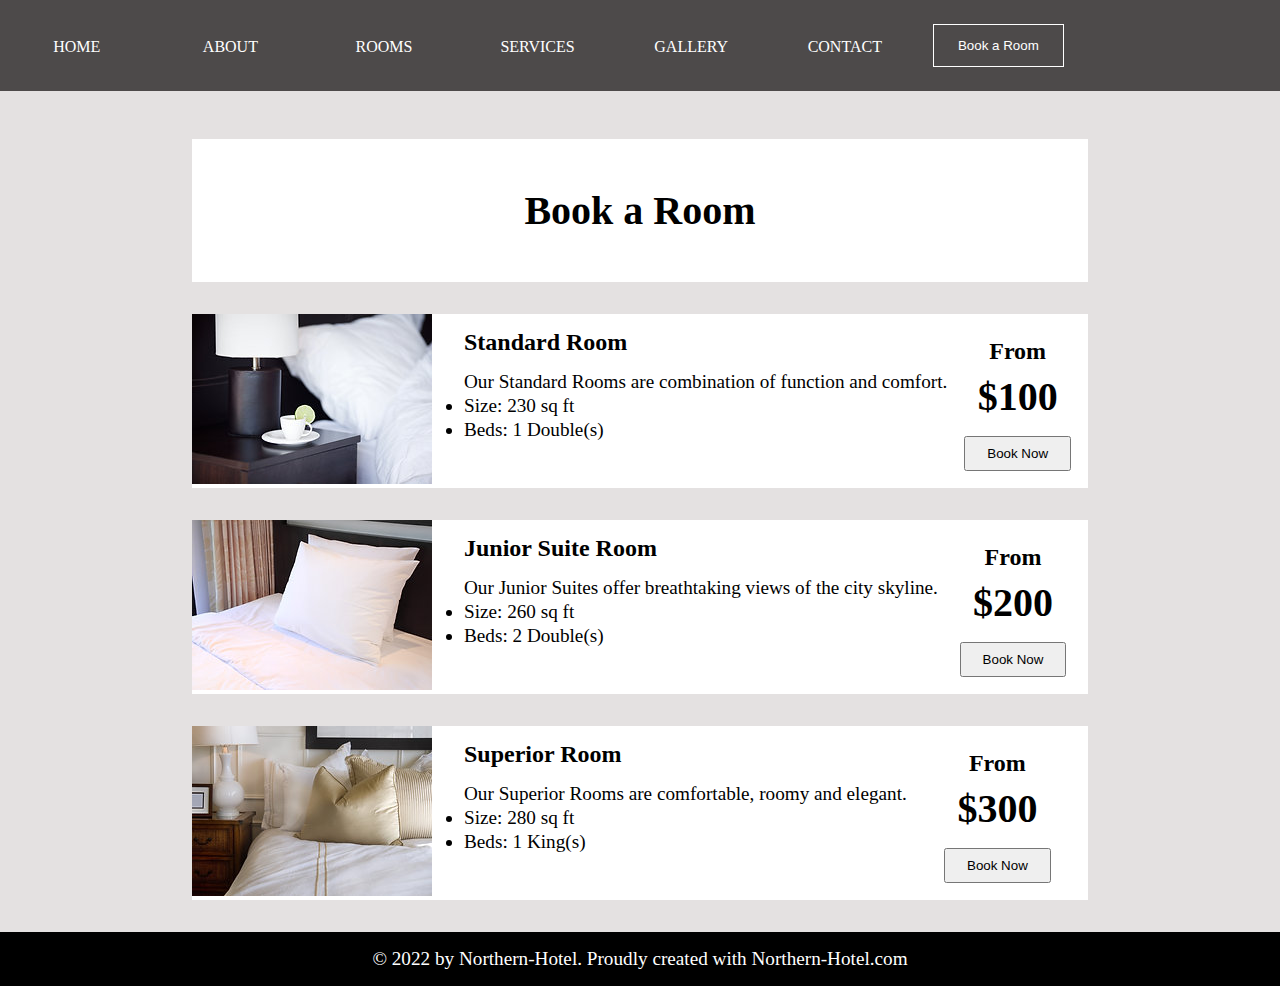
<file: book.html>
<!DOCTYPE html>
<html lang="en">
<head>
    <meta charset="UTF-8">
    <meta http-equiv="X-UA-Compatible" content="IE=edge">
    <meta name="viewport" content="width=device-width, initial-scale=1.0">
    <link rel="stylesheet" href="css/book.css">
    <title>Northern-Hotel.com|Book a Room</title>
</head>
<body>
     <!-- Navigation bar -->
     <section id="navbar">
        <a href="index.html">
            <div>HOME</div>
        </a>
        <a href="index.html">
            <div>ABOUT</div>
        </a>
        <a href="index.html">
            <div>ROOMS</div>
        </a>
        <a href="index.html">
            <div>SERVICES</div>
        </a>
        <a href="index.html">
            <div>GALLERY</div>
        </a>
        <a href="index.html">
            <div>CONTACT</div>
        </a>
        <a href="book.html">
            <button>Book a Room</button>
        </a>
    </section>

    <!-- Room Book Section -->
    <section id="book-section">
        <h1>Book a Room</h1>
        <div >
            <div class="rooms">
                <div class="trans">
                    <img src="/images/r2.jpg" alt="Standard Room">
                <div class="effect">
                    <h2>Room 1</h2>
                    <p>Lorem ipsum dolor sit amet consectetur adipisicing elit. Nostrum fugit ea blanditiis officia temporibus debitis.</p>
                </div>
                </div>
               <div class="detail">
                <h2>Standard Room</h2>
                <p>Our Standard Rooms are combination of function and comfort.</p>
                <ul>
                    <li>Size: 230 sq ft</li>
                    <li>Beds: 1 Double(s)</li>
                </ul>
               </div>
               <div class="price">
                <h4>From</h4>
                <h3>$100</h3>
                <button>Book Now</button>
            </div>
            </div>
            <div class="rooms">
                <div class="trans">
                    <img src="/images/r1.jpg" alt="Junior Suite Room">
                    <div class="effect">
                        <h2>Room 2</h2>
                        <p>Lorem ipsum dolor sit, amet consectetur adipisicing elit. Suscipit assumenda alias, magnam velit fuga error!</p>
                    </div>
                </div>
                <div class="detail">
                    <h2>Junior Suite Room</h2>
                    <p>Our Junior Suites offer breathtaking views of the city skyline.</p>
                <ul>
                    <li>Size: 260 sq ft</li>
                    <li>Beds: 2 Double(s)</li>
                </ul>
                </div>
                <div class="price">
                    <h4>From</h4>
                    <h3>$200</h3>
                    <button>Book Now</button>
                </div>
            </div>
            <div class="rooms">
                <div class="trans">
                    <img src="/images/r3.jpg" alt="Superior Room">
                    <div class="effect">
                        <h2>Rooms 3</h2>
                        <p>Lorem ipsum dolor sit amet consectetur adipisicing elit. Aut iste vel, eveniet adipisci at in!</p>
                    </div>
                </div>
               <div class="detail">
                <h2>Superior Room</h2>
                <p>Our Superior Rooms are comfortable, roomy and elegant.</p>
                <ul>
                    <li>Size: 280 sq ft</li>
                    <li>Beds: 1 King(s)</li>
                </ul>
               </div>
               <div class="price">
                <h4>From</h4>
                <h3>$300</h3>
                <button>Book Now</button>
            </div>
            </div>
        </div>
    </section>

    <!-- footer -->
    <footer>© 2022 by Northern-Hotel. Proudly created with Northern-Hotel.com</footer>
</body>
</html>
</file>
<file: css/book.css>
/* reset */
* {
    padding: 0%;
    margin: 0%;
}

html {
    font-size: 100%;
    background-color: rgb(228, 225, 225);
    scroll-behavior: smooth;
}

/* Navigation bar */
#navbar {
    position: sticky;
    top: 0%;
    display: grid;
    grid-template-columns: repeat(7, 12vw);
    padding: 1.5rem 0rem;
    text-align: center;
    background-color: rgb(77, 74, 74);
}

#navbar div {
    margin-top: 0.9rem;
}

#navbar a{
    color: white;
    text-decoration:none;
}

#navbar button {
    padding: 0.8rem 1.5rem;
    border: 0.1rem solid white;
    background-color: rgb(77, 74, 74);
    color: white;
    cursor: pointer;
}
#navbar button:hover {
    background-color: white;
    color: black;
}

/* Book-section */
#book-section h1 {
    font-size: 2.5rem;
    text-align: center;
    padding: 3rem 0rem;
    background-color: white;
    width: 70%;
    margin: auto;
    margin-top: 3rem;
}

.rooms {
    display: flex;
    background-color: white;
    margin: 2rem auto;
    width: 70%;
}

.detail {
    padding-left: 2rem;
    line-height: 1.5rem;
}

.detail h2 {
    padding: 1rem 0rem;
}

.detail p, ul {
    font-size: 1.2rem;
}

.price {
    margin: auto;
}

.price h3 {
    font-size: 2.5rem;
    padding-bottom: 1rem;
    text-align: center;
}

.price h4 {
   font-size: 1.5rem;
   padding: 0.5rem 0rem;
   text-align: center;
}

.price button {
    padding: 0.5rem 1.3rem;
}

.price button:hover {
    color: white;
    background-color:  rgb(53, 52, 52);
    cursor: pointer;
}

/* transitions */
.trans {
    position: relative;
    overflow: hidden ;
}

.effect {
    width: 25%;
    position: absolute;
    top: 0;
    left: -100%;
    width: 100%;
    background: rgba(0, 0, 0, 0.5);
    color: white;
    height: 100%;
    padding: 1.3rem;
    box-sizing: border-box;
    transition: all 1s;
}

.effect h2 {
    text-align: center;
    padding-bottom: 2rem;
}

.effect p {
    text-align: center;
}

.trans:hover .effect {
    left: 0;
}

/* footer */
footer {
    font-size: 1.2rem;
    text-align: center;
    background-color: black;
    color: white;
    padding: 1rem 0rem;
}
</file>
